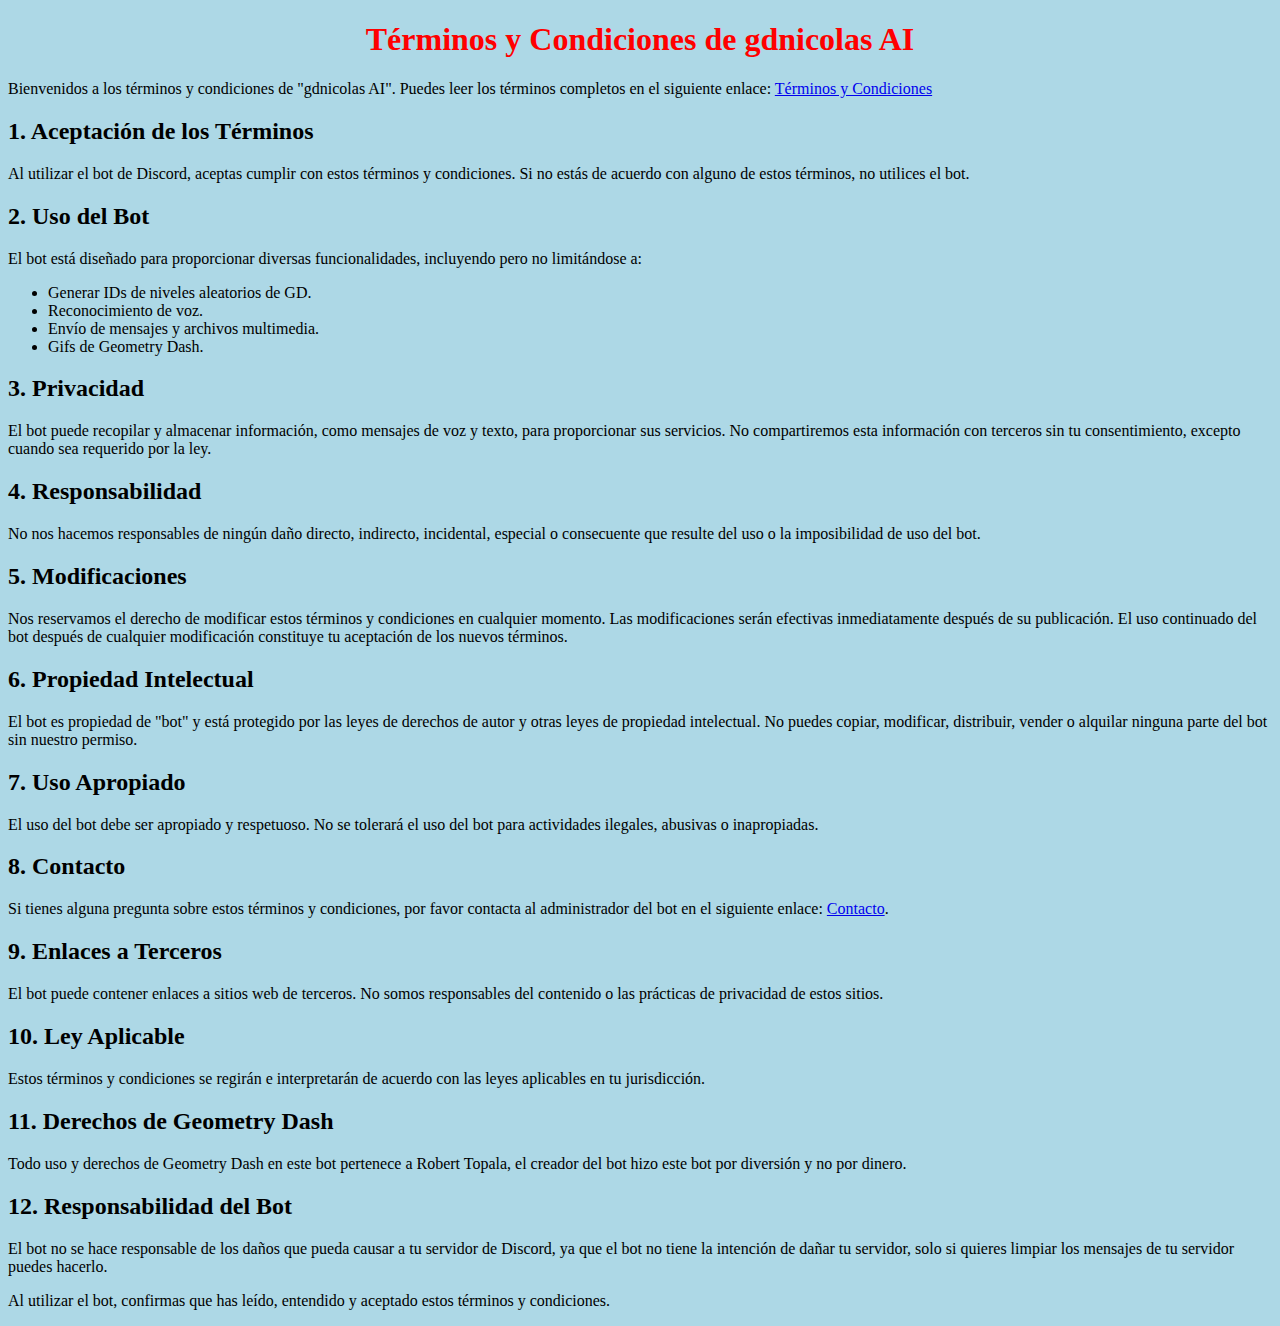
<file: index.html>
<!DOCTYPE html>
    <html lang="es">
    <head>
        <meta charset="UTF-8">
        <meta name="viewport" content="width=device-width, initial-scale=1.0">
        <link rel="stylesheet" href="style.css">
        <title>Términos y condiciones</title>
    </head>
    <body>
        <h1>Términos y Condiciones de gdnicolas AI</h1>
        <p>Bienvenidos a los términos y condiciones de "gdnicolas AI". Puedes leer los términos completos en el siguiente enlace: <a href="http://127.0.0.1:3000/gif/tyc.html">Términos y Condiciones</a></p>
        
        <h2>1. Aceptación de los Términos</h2>
        <p>Al utilizar el bot de Discord, aceptas cumplir con estos términos y condiciones. Si no estás de acuerdo con alguno de estos términos, no utilices el bot.</p>
        
        <h2>2. Uso del Bot</h2>
        <p>El bot está diseñado para proporcionar diversas funcionalidades, incluyendo pero no limitándose a:</p>
        <ul>
            <li>Generar IDs de niveles aleatorios de GD.</li>
            <li>Reconocimiento de voz.</li>
            <li>Envío de mensajes y archivos multimedia.</li>
            <li>Gifs de Geometry Dash.</li>
        </ul>
        
        <h2>3. Privacidad</h2>
        <p>El bot puede recopilar y almacenar información, como mensajes de voz y texto, para proporcionar sus servicios. No compartiremos esta información con terceros sin tu consentimiento, excepto cuando sea requerido por la ley.</p>
        
        <h2>4. Responsabilidad</h2>
        <p>No nos hacemos responsables de ningún daño directo, indirecto, incidental, especial o consecuente que resulte del uso o la imposibilidad de uso del bot.</p>
        
        <h2>5. Modificaciones</h2>
        <p>Nos reservamos el derecho de modificar estos términos y condiciones en cualquier momento. Las modificaciones serán efectivas inmediatamente después de su publicación. El uso continuado del bot después de cualquier modificación constituye tu aceptación de los nuevos términos.</p>
        
        <h2>6. Propiedad Intelectual</h2>
        <p>El bot es propiedad de "bot" y está protegido por las leyes de derechos de autor y otras leyes de propiedad intelectual. No puedes copiar, modificar, distribuir, vender o alquilar ninguna parte del bot sin nuestro permiso.</p>
        
        <h2>7. Uso Apropiado</h2>
        <p>El uso del bot debe ser apropiado y respetuoso. No se tolerará el uso del bot para actividades ilegales, abusivas o inapropiadas.</p>
        
        <h2>8. Contacto</h2>
        <p>Si tienes alguna pregunta sobre estos términos y condiciones, por favor contacta al administrador del bot en el siguiente enlace: <a href="http://www.gdnicolasAI.com/contacto">Contacto</a>.</p>
        
        <h2>9. Enlaces a Terceros</h2>
        <p>El bot puede contener enlaces a sitios web de terceros. No somos responsables del contenido o las prácticas de privacidad de estos sitios.</p>
        
        <h2>10. Ley Aplicable</h2>
        <p>Estos términos y condiciones se regirán e interpretarán de acuerdo con las leyes aplicables en tu jurisdicción.</p>
        
        <h2>11. Derechos de Geometry Dash</h2>
        <p>Todo uso y derechos de Geometry Dash en este bot pertenece a Robert Topala, el creador del bot hizo este bot por diversión y no por dinero.</p>
        
        <h2>12. Responsabilidad del Bot</h2>
        <p>El bot no se hace responsable de los daños que pueda causar a tu servidor de Discord, ya que el bot no tiene la intención de dañar tu servidor, solo si quieres limpiar los mensajes de tu servidor puedes hacerlo.</p>
        
        <p>Al utilizar el bot, confirmas que has leído, entendido y aceptado estos términos y condiciones.</p>
    </body>
    </html>
</file>
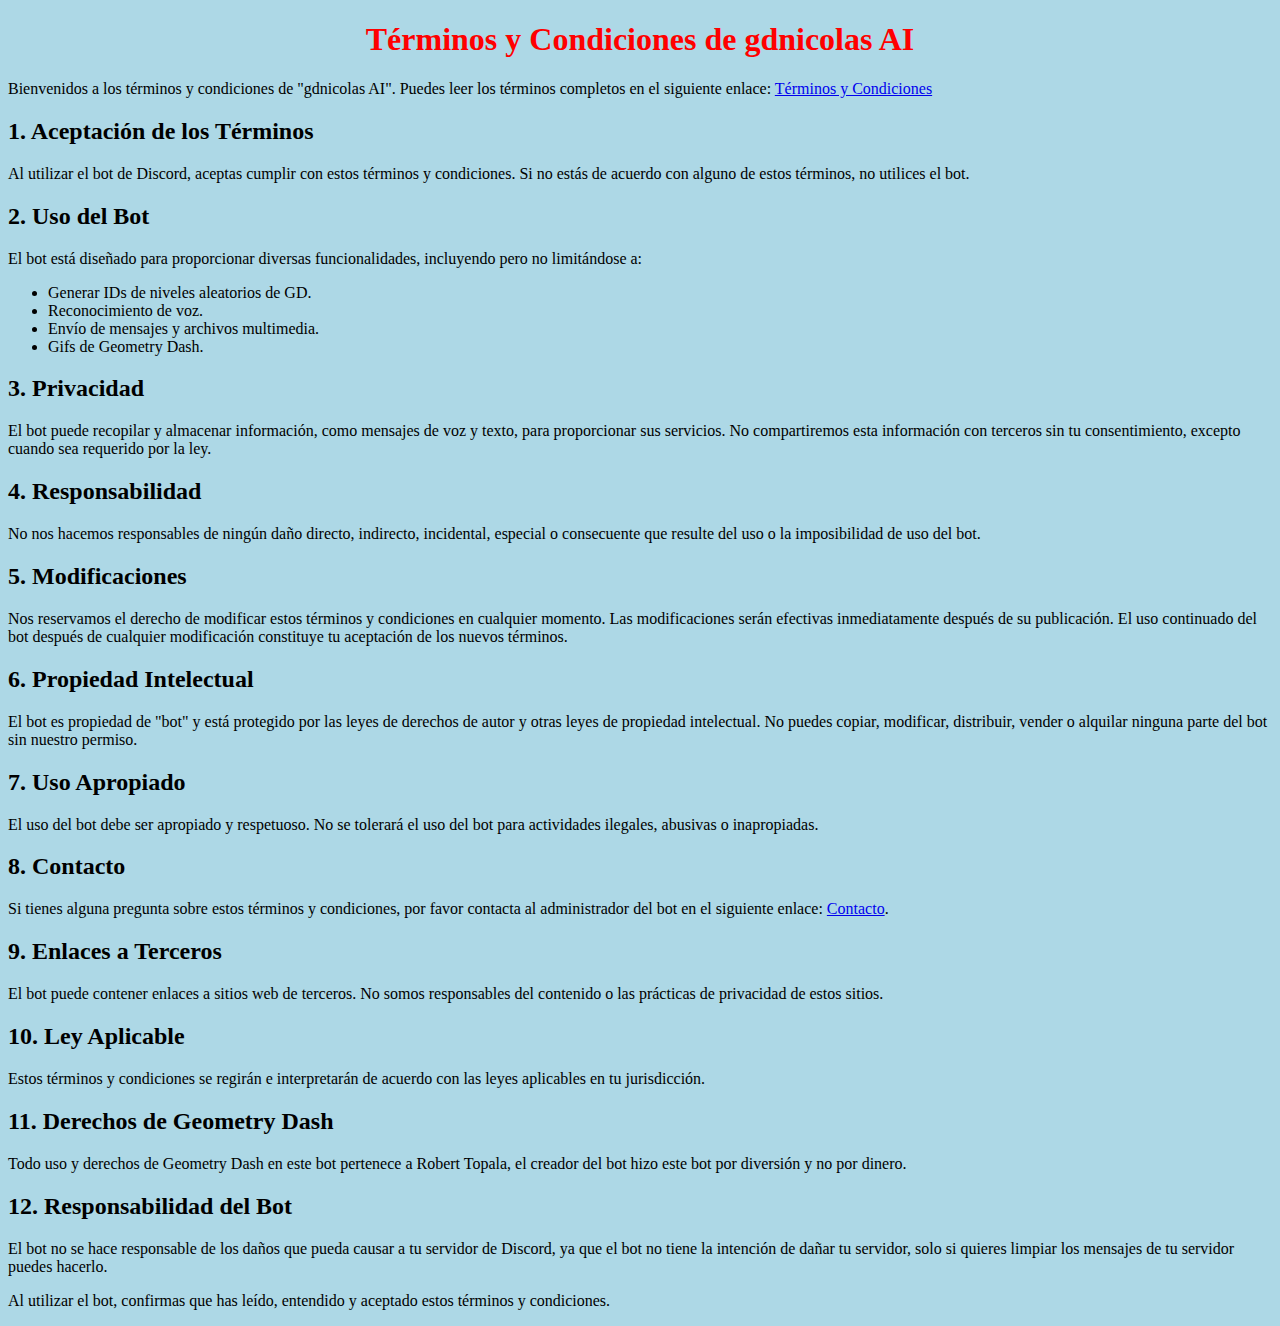
<file: tyc.html>
<!DOCTYPE html>
    <html lang="es">
    <head>
        <meta charset="UTF-8">
        <meta name="viewport" content="width=device-width, initial-scale=1.0">
        <link rel="stylesheet" href="style.css">
        <title>Términos y condiciones</title>
    </head>
    <body>
        <h1>Términos y Condiciones de gdnicolas AI</h1>
        <p>Bienvenidos a los términos y condiciones de "gdnicolas AI". Puedes leer los términos completos en el siguiente enlace: <a href="http://127.0.0.1:3000/gif/tyc.html">Términos y Condiciones</a></p>
        
        <h2>1. Aceptación de los Términos</h2>
        <p>Al utilizar el bot de Discord, aceptas cumplir con estos términos y condiciones. Si no estás de acuerdo con alguno de estos términos, no utilices el bot.</p>
        
        <h2>2. Uso del Bot</h2>
        <p>El bot está diseñado para proporcionar diversas funcionalidades, incluyendo pero no limitándose a:</p>
        <ul>
            <li>Generar IDs de niveles aleatorios de GD.</li>
            <li>Reconocimiento de voz.</li>
            <li>Envío de mensajes y archivos multimedia.</li>
            <li>Gifs de Geometry Dash.</li>
        </ul>
        
        <h2>3. Privacidad</h2>
        <p>El bot puede recopilar y almacenar información, como mensajes de voz y texto, para proporcionar sus servicios. No compartiremos esta información con terceros sin tu consentimiento, excepto cuando sea requerido por la ley.</p>
        
        <h2>4. Responsabilidad</h2>
        <p>No nos hacemos responsables de ningún daño directo, indirecto, incidental, especial o consecuente que resulte del uso o la imposibilidad de uso del bot.</p>
        
        <h2>5. Modificaciones</h2>
        <p>Nos reservamos el derecho de modificar estos términos y condiciones en cualquier momento. Las modificaciones serán efectivas inmediatamente después de su publicación. El uso continuado del bot después de cualquier modificación constituye tu aceptación de los nuevos términos.</p>
        
        <h2>6. Propiedad Intelectual</h2>
        <p>El bot es propiedad de "bot" y está protegido por las leyes de derechos de autor y otras leyes de propiedad intelectual. No puedes copiar, modificar, distribuir, vender o alquilar ninguna parte del bot sin nuestro permiso.</p>
        
        <h2>7. Uso Apropiado</h2>
        <p>El uso del bot debe ser apropiado y respetuoso. No se tolerará el uso del bot para actividades ilegales, abusivas o inapropiadas.</p>
        
        <h2>8. Contacto</h2>
        <p>Si tienes alguna pregunta sobre estos términos y condiciones, por favor contacta al administrador del bot en el siguiente enlace: <a href="http://www.gdnicolasAI.com/contacto">Contacto</a>.</p>
        
        <h2>9. Enlaces a Terceros</h2>
        <p>El bot puede contener enlaces a sitios web de terceros. No somos responsables del contenido o las prácticas de privacidad de estos sitios.</p>
        
        <h2>10. Ley Aplicable</h2>
        <p>Estos términos y condiciones se regirán e interpretarán de acuerdo con las leyes aplicables en tu jurisdicción.</p>
        
        <h2>11. Derechos de Geometry Dash</h2>
        <p>Todo uso y derechos de Geometry Dash en este bot pertenece a Robert Topala, el creador del bot hizo este bot por diversión y no por dinero.</p>
        
        <h2>12. Responsabilidad del Bot</h2>
        <p>El bot no se hace responsable de los daños que pueda causar a tu servidor de Discord, ya que el bot no tiene la intención de dañar tu servidor, solo si quieres limpiar los mensajes de tu servidor puedes hacerlo.</p>
        
        <p>Al utilizar el bot, confirmas que has leído, entendido y aceptado estos términos y condiciones.</p>
    </body>
    </html>
</file>
<file: style.css>
h1 {
    text-align: center;
    color: red;
}
body {
    font-family: Georgia, 'Times New Roman', Times, serif;
    background-color: lightblue;
}
p {
    color: black;
}
</file>
